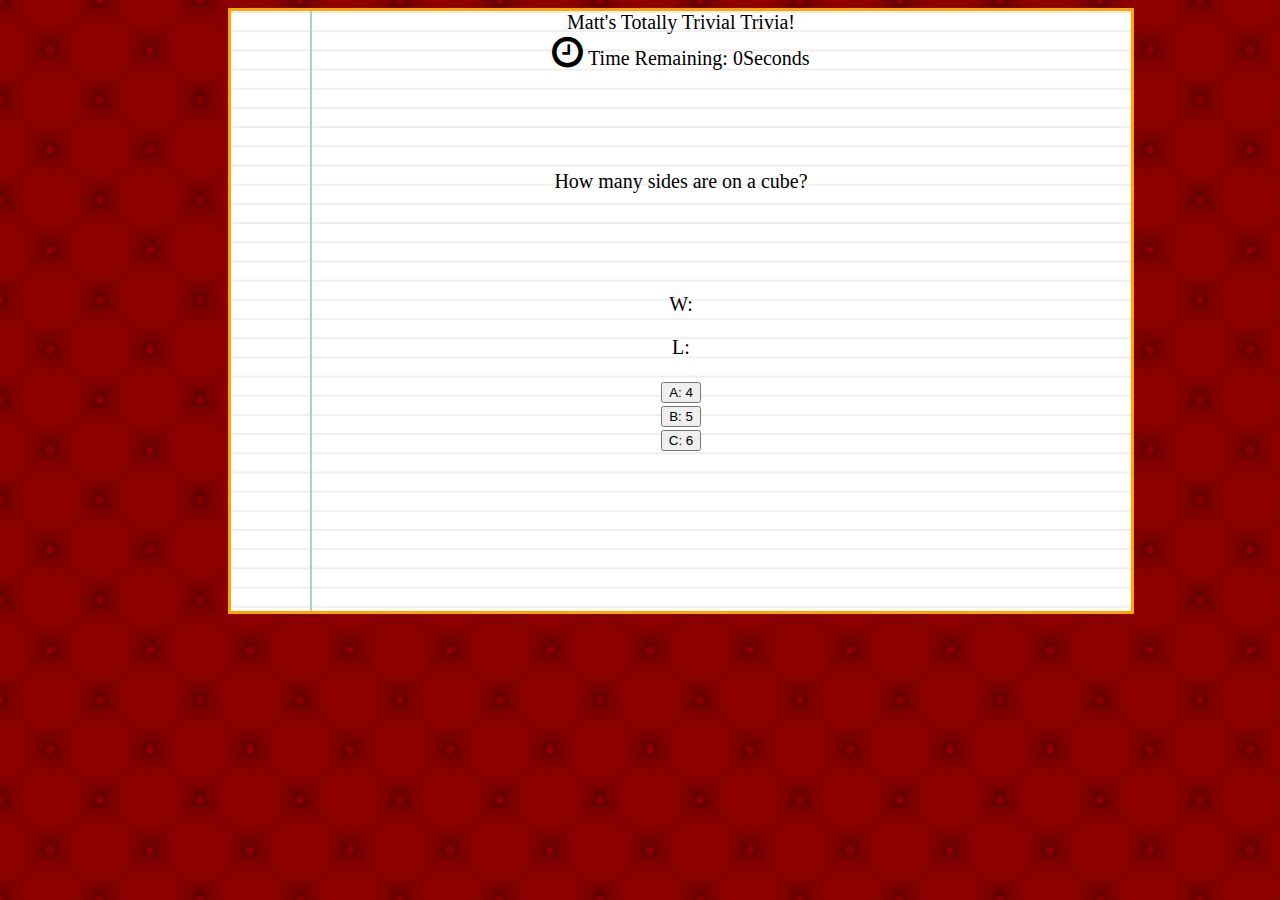
<file: assets/index.html>
<!DOCTYPE html>
<html>
    <head>
        <link rel="stylesheet" href="https://cdnjs.cloudflare.com/ajax/libs/font-awesome/4.7.0/css/font-awesome.min.css">
        <meta name="viewport" content="width=device-width, initial-scale=1">

        <!--Bootstrap -->
        <link rel="stylesheet" href="https://stackpath.bootstrapcdn.com/bootstrap/4.1.1/css/bootstrap.min.css" integrity="sha384-WskhaSGFgHYWDcbwN70/dfYBj47jz9qbsMId/iRN3ewGhXQFZCSftd1LZCfmhktB" crossorigin="anonymous">
        <!--CSS link -->
        <link rel="stylesheet" type="text/css" href="style.css">
        <!--jQuery-->
        <script src="https://cdnjs.cloudflare.com/ajax/libs/jquery/3.2.1/jquery.min.js"></script>
    </head>
    <body>
        <div class="container">
            <div class="row1">
                <span>Matt's Totally Trivial Trivia!</span>
            </div>
            <div class="row2">
                <i class="fa fa-clock-o" style="font-size:36px"></i>
                <span class="clock">Time Remaining: <span id="seconds">0</span>Seconds</span>
            </div>
            <div class="row3">
                <span id="questionSpot">-Question Goes Here-</span>
            </div>  
            <div class="row row4">
                <div class="col-md-3">
                    <p>W: <span id="wins"></span></p>
                    <p>L: <span id="losses"></span></p>
                </div> 
                <div class="col-md-6">
                    <div>
                        <button class="btn border mt-1"><span id="answer1" class="answer" value="a">Answer1</span></button>
                    </div>
                    <div>
                        <button class="btn border mt-1"><span id="answer2" class="answer" value="b">Answer2</span></button>
                    </div>
                    <div>
                        <button class="btn border mt-1"><span id="answer3" class="answer" value="c">Answer3</span></button>
                    </div>
                </div>
            </div>
        </div>
        
        <script src="app.js"></script>
    </body>
</html>
</file>
<file: assets/style.css>
body {
    /* background-color: #FF00FF; */
    background:
    radial-gradient(hsl(0, 100%, 27%) 4%, hsl(0, 100%, 18%) 9%, hsla(0, 100%, 20%, 0) 9%) 0 0,
    radial-gradient(hsl(0, 100%, 27%) 4%, hsl(0, 100%, 18%) 8%, hsla(0, 100%, 20%, 0) 10%) 50px 50px,
    radial-gradient(hsla(0, 100%, 30%, 0.8) 20%, hsla(0, 100%, 20%, 0)) 50px 0,
    radial-gradient(hsla(0, 100%, 30%, 0.8) 20%, hsla(0, 100%, 20%, 0)) 0 50px,
    radial-gradient(hsla(0, 100%, 20%, 1) 35%, hsla(0, 100%, 20%, 0) 60%) 50px 0,
    radial-gradient(hsla(0, 100%, 20%, 1) 35%, hsla(0, 100%, 20%, 0) 60%) 100px 50px,
    radial-gradient(hsla(0, 100%, 15%, 0.7), hsla(0, 100%, 20%, 0)) 0 0,
    radial-gradient(hsla(0, 100%, 15%, 0.7), hsla(0, 100%, 20%, 0)) 50px 50px,
    linear-gradient(45deg, hsla(0, 100%, 20%, 0) 49%, hsla(0, 100%, 0%, 1) 50%, hsla(0, 100%, 20%, 0) 70%) 0 0,
    linear-gradient(-45deg, hsla(0, 100%, 20%, 0) 49%, hsla(0, 100%, 0%, 1) 50%, hsla(0, 100%, 20%, 0) 70%) 0 0;
    background-color: #300; 
    background-size: 100px 100px;
}

.container {
    /* background: orange; */
    background-color: #fff; 
    background-image: 
    linear-gradient(90deg, transparent 79px, #abced4 79px, #abced4 81px, transparent 81px),
    linear-gradient(#eee .1em, transparent .1em);
    background-size: 100% 1.2em;
    border: 3px solid orange;
    height: 600px;
    margin-left: 220px;
    width: 900px;
}

.row1, .row2, .row3, .row4 {
    font-family:'Britannic Bold';
    text-align: center;
    font-size: 20px;
}

.row2, .row3 {
    margin-bottom: 100px;
    position: relative;
}

#answer1, #answer2, #answer3 {
    margin-bottom: 50%;
}
</file>
